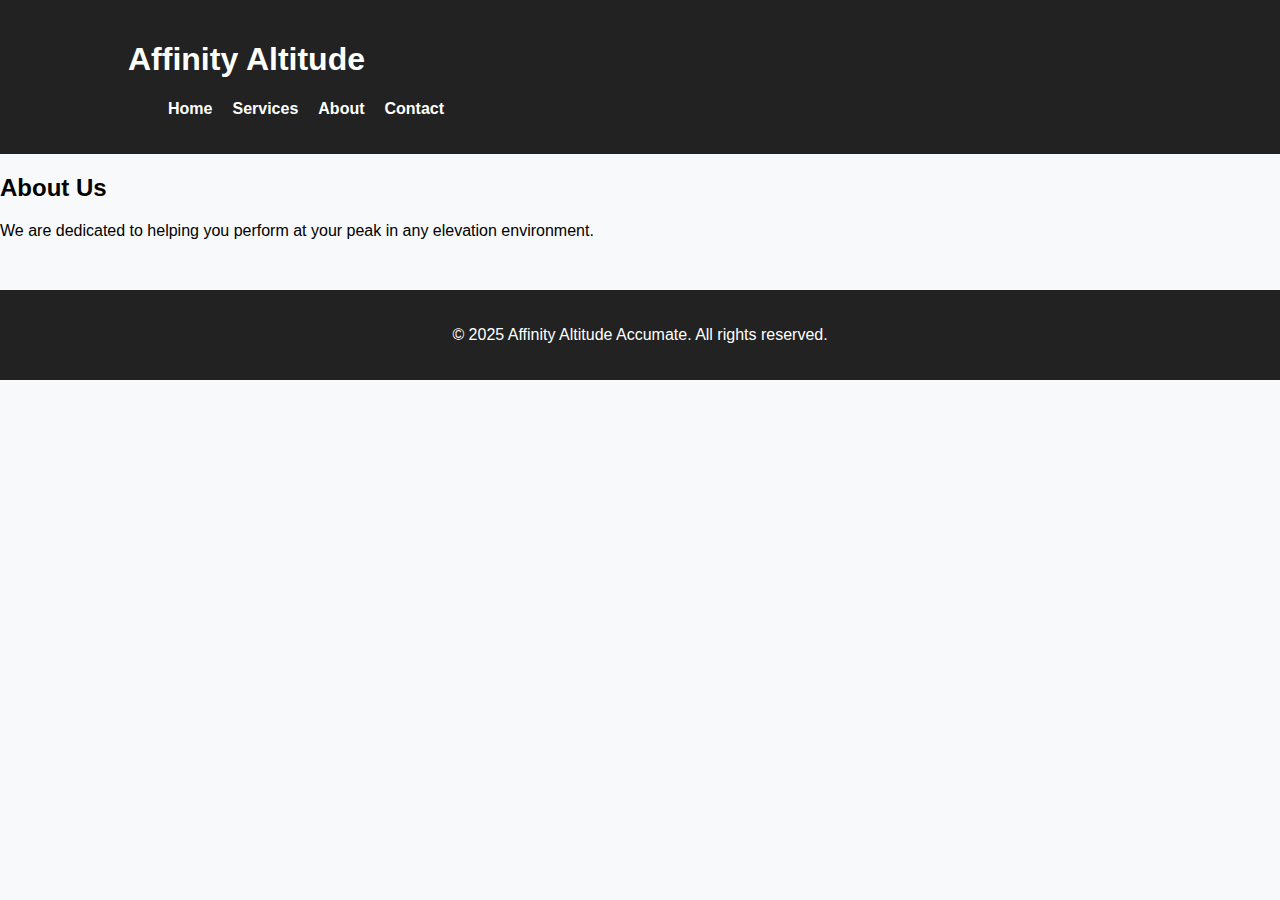
<file: about.html>
<!DOCTYPE html>
<html lang="en">
<head>
  <meta charset="UTF-8">
  <meta name="viewport" content="width=device-width, initial-scale=1.0">
  <title>About - Affinity Altitude Accumate</title>
  <link rel="stylesheet" href="styles.css">
</head>
<body>
  <header>
    <div class="navbar">
      <h1>Affinity Altitude</h1>
      <nav>
        <ul>
          <li><a href="index.html">Home</a></li>
          <li><a href="services.html">Services</a></li>
          <li><a href="about.html">About</a></li>
          <li><a href="contact.html">Contact</a></li>
        </ul>
      </nav>
    </div>
  </header>

  <main class="main-section">
    <h2>About Us</h2>
    <p>We are dedicated to helping you perform at your peak in any elevation environment.</p>
  </main>

  <footer>
    <p>&copy; 2025 Affinity Altitude Accumate. All rights reserved.</p>
  </footer>
</body>
</html>
</file>
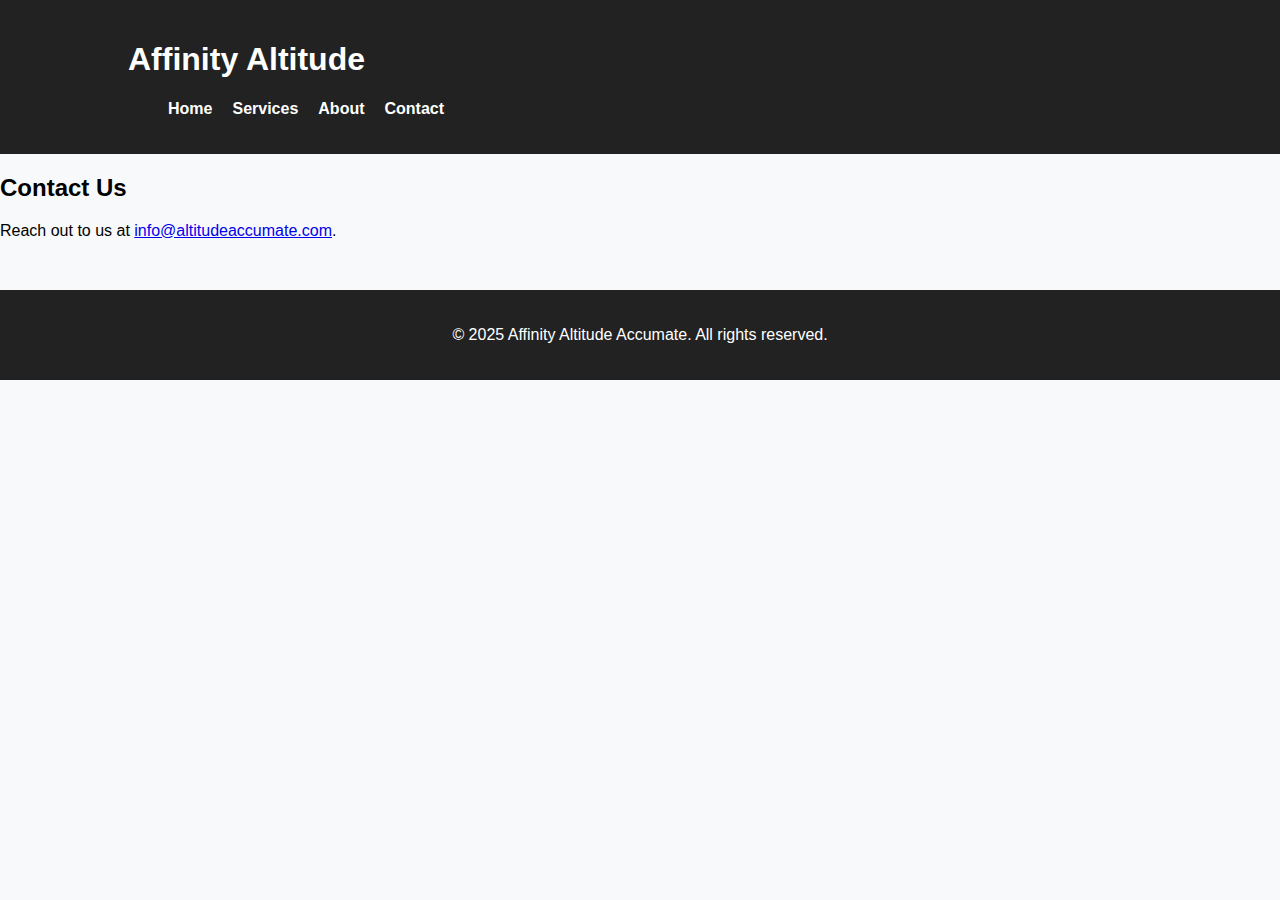
<file: contact.html>
<!DOCTYPE html>
<html lang="en">
<head>
  <meta charset="UTF-8">
  <meta name="viewport" content="width=device-width, initial-scale=1.0">
  <title>Contact - Affinity Altitude Accumate</title>
  <link rel="stylesheet" href="styles.css">
</head>
<body>
  <header>
    <div class="navbar">
      <h1>Affinity Altitude</h1>
      <nav>
        <ul>
          <li><a href="index.html">Home</a></li>
          <li><a href="services.html">Services</a></li>
          <li><a href="about.html">About</a></li>
          <li><a href="contact.html">Contact</a></li>
        </ul>
      </nav>
    </div>
  </header>

  <main class="main-section">
    <h2>Contact Us</h2>
    <p>Reach out to us at <a href='mailto:info@altitudeaccumate.com'>info@altitudeaccumate.com</a>.</p>
  </main>

  <footer>
    <p>&copy; 2025 Affinity Altitude Accumate. All rights reserved.</p>
  </footer>
</body>
</html>
</file>
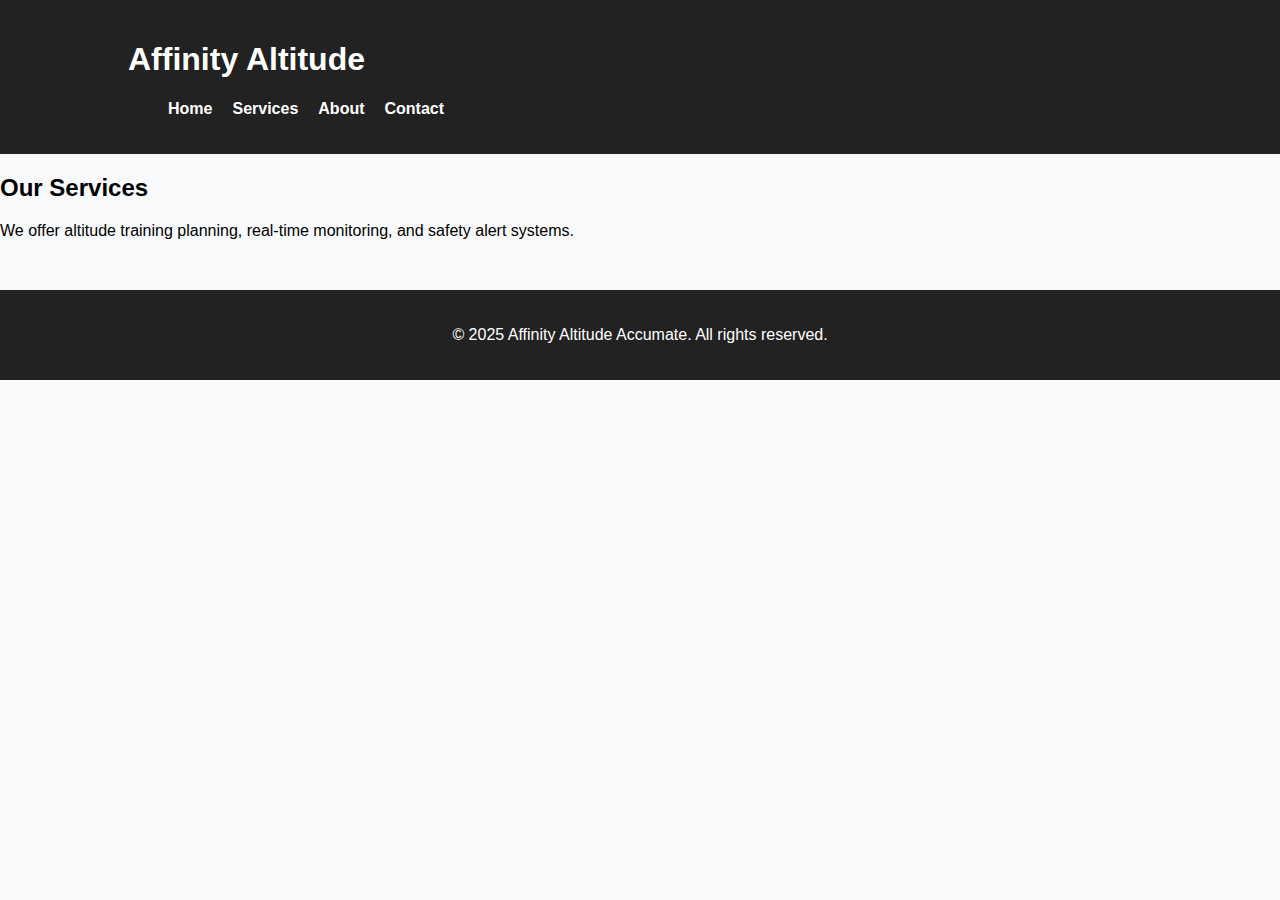
<file: services.html>
<!DOCTYPE html>
<html lang="en">
<head>
  <meta charset="UTF-8">
  <meta name="viewport" content="width=device-width, initial-scale=1.0">
  <title>Services - Affinity Altitude Accumate</title>
  <link rel="stylesheet" href="styles.css">
</head>
<body>
  <header>
    <div class="navbar">
      <h1>Affinity Altitude</h1>
      <nav>
        <ul>
          <li><a href="index.html">Home</a></li>
          <li><a href="services.html">Services</a></li>
          <li><a href="about.html">About</a></li>
          <li><a href="contact.html">Contact</a></li>
        </ul>
      </nav>
    </div>
  </header>

  <main class="main-section">
    <h2>Our Services</h2>
    <p>We offer altitude training planning, real-time monitoring, and safety alert systems.</p>
  </main>

  <footer>
    <p>&copy; 2025 Affinity Altitude Accumate. All rights reserved.</p>
  </footer>
</body>
</html>
</file>
<file: styles.css>
/* styles.css */
body {
    font-family: Arial, sans-serif;
    margin: 0;
    padding: 0;
    box-sizing: border-box;
    background-color: #f8f9fa;
}

header {
    display: flex;
    justify-content: space-between;
    align-items: center;
    padding: 20px 10%;
    background-color: #222;
    color: white;
}

nav ul {
    list-style: none;
    display: flex;
    gap: 20px;
}

nav ul li a {
    color: white;
    text-decoration: none;
    font-weight: bold;
}

.hero {
    text-align: center;
    padding: 100px 20px;
    background: url('hero-image.jpg') no-repeat center center/cover;
    color: white;
    min-height: 60vh;
    display: flex;
    flex-direction: column;
    align-items: center;
    justify-content: center;
}

button {
    padding: 12px 24px;
    border: none;
    background-color: #007BFF;
    color: white;
    font-size: 16px;
    cursor: pointer;
    border-radius: 5px;
    margin-top: 20px;
}

button:hover {
    background-color: #0056b3;
}

.services {
    text-align: center;
    padding: 80px 10%;
    background: white;
}

.service-boxes {
    display: flex;
    justify-content: center;
    gap: 30px;
    flex-wrap: wrap;
    margin-top: 20px;
}

.service {
    padding: 30px;
    background-color: #ffffff;
    box-shadow: 0 4px 8px rgba(0, 0, 0, 0.1);
    width: 250px;
    text-align: center;
    border-radius: 10px;
}

footer {
    text-align: center;
    padding: 20px;
    background-color: #222;
    color: white;
    margin-top: 50px;
}
</file>
